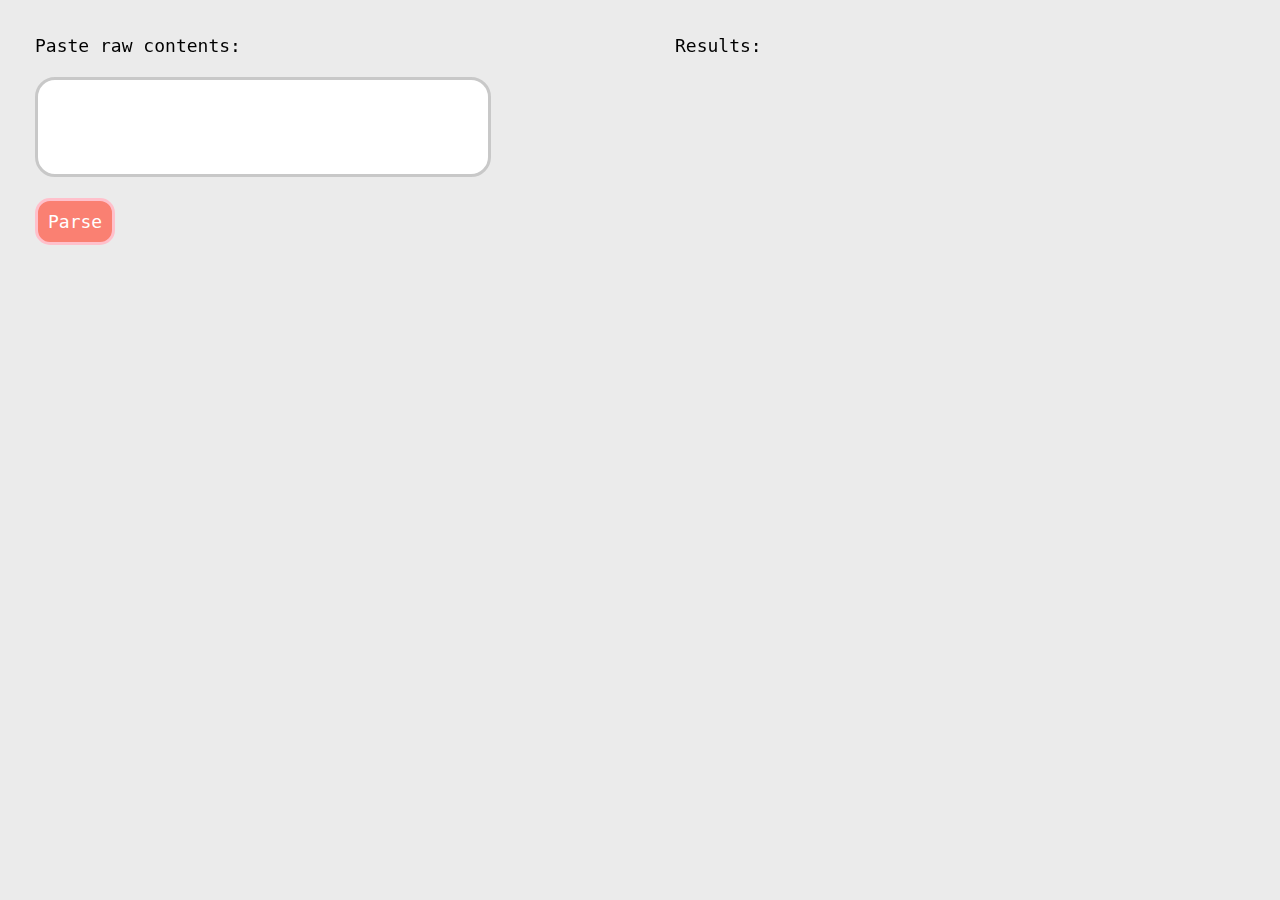
<file: ParseTerms/index.html>
<html>
    <head>
        <meta charset="UTF-8">
        <title>News Parser</title>
        <style>
            body {
                margin: 0;
                padding: 0;
                /* text-align: center; */
                background-color: rgb(235, 235, 235);
                font-family: monospace;
                font-size: 18px;
            }
            #leftCol {
                box-sizing: border-box;
                padding: 35px;
                width: 50%;
                height: 100%;
                position: fixed;
                left: 0px;
                top: 0px;
            }
            #rightCol {
                box-sizing: border-box;
                padding: 35px;
                width: 50%;
                height: 100%;
                position: fixed;
                left: 50%;
                top: 0px;
            }
            textarea {
                outline: none;
                border: 3px solid rgb(200, 200, 200);
                background-color: white;
                display: inline-block;
                /* margin: 50px; */
                /* margin-top: 100px; */
                border-radius: 20px;
                padding: 20px;
                width: 80%;
                height: 100px;
                resize: none;
            }
            #parseBtn {
                display: inline-block;
                padding: 10px;
                color: white;
                border: 3px solid pink;
                background-color: salmon;
                border-radius: 15px;
                transition: .15s all;
                cursor: pointer;
            }
            #parseBtn:hover {
                transform: translateY(-3px);
                box-shadow: 0 3px 3px 0 rgba(0, 0, 0, 0.25);
            }
            .status {
                display: inline-block;
                margin-right: 10px;
                border-radius: 50%;
                width: 30px;
                height: 30px;
                line-height: 30px;
                text-align: center;
                color: white;
            }
            .statusUnchecked {
                background-color: goldenrod;
            }
            .statusChecked {
                background-color: lightseagreen;
            }

        </style>
    </head>
    <body>
        <div id="leftCol">
            Paste raw contents:<br><br>
            <textarea id="input"></textarea><br><br>
            <div id="parseBtn" onclick="parseTerms()">Parse</div>
        </div>
        <div id="rightCol">
            Results:
        </div>
    </body>
    <script>

        // document.querySelector("#input").addEventListener("input", () => {
        //     parseTerms(document.querySelector("#input").value);
        // });

        function download(filename, text, id) {
            let element = document.createElement('a');
            element.setAttribute('href', 'data:text/plain;charset=utf-8,' + encodeURIComponent(text));
            element.setAttribute('download', filename);
            element.innerHTML = filename;

            let elemBtn = document.createElement('div');
            elemBtn.classList = 'status statusUnchecked';
            elemBtn.id = `status${id}`;
            elemBtn.innerHTML = "-";


            element.onclick = () => { document.querySelector(`#status${id}`).innerHTML = "✔"; document.querySelector(`#status${id}`).classList = 'status statusChecked'; }

            // element.style.display = 'none';
            document.querySelector("#rightCol").appendChild(document.createElement('br'));
            document.querySelector("#rightCol").appendChild(document.createElement('br'));
            document.querySelector("#rightCol").appendChild(elemBtn);
            document.querySelector("#rightCol").appendChild(element);

            // element.click();

            // document.body.removeChild(element);
        }

        function parseTerms() {

            let input = document.querySelector("#input").value;

            input = input.replaceAll("\n", "")

            let output = input.split("ENDEND");

            const months = ["Jan", "Feb", "Mar", "Apr", "May", "Jun", "Jul", "Aug", "Sep", "Oct", "Nov", "Dec"]
            const today = new Date();
            const dateDisplay = `${today.getDate()} ${months[today.getMonth()]}`;

            let setSize = 15;
            for (let start=0; start<output.length; start += setSize) {
                
                let targetOutput;
                if (start + setSize > output.length) {
                    targetOutput = output.slice(start, output.length - 1);
                } else {
                    targetOutput = output.slice(start, start + setSize);
                }
                let len = targetOutput.length;
                targetOutput = targetOutput.map(e => e.split("BREAKBREAK"));
                targetOutput = targetOutput.map(e => `<span style="color:blue">${e[0].trim()}</span><br>${e[1].trim()};<span style="color:blue">${e[2].trim()}</span><br>${e[3].trim()}`).join("\n");
                download(`Terms ${dateDisplay} (${len}).csv`, targetOutput, start);
            }

        }

    </script>
</html>
</file>
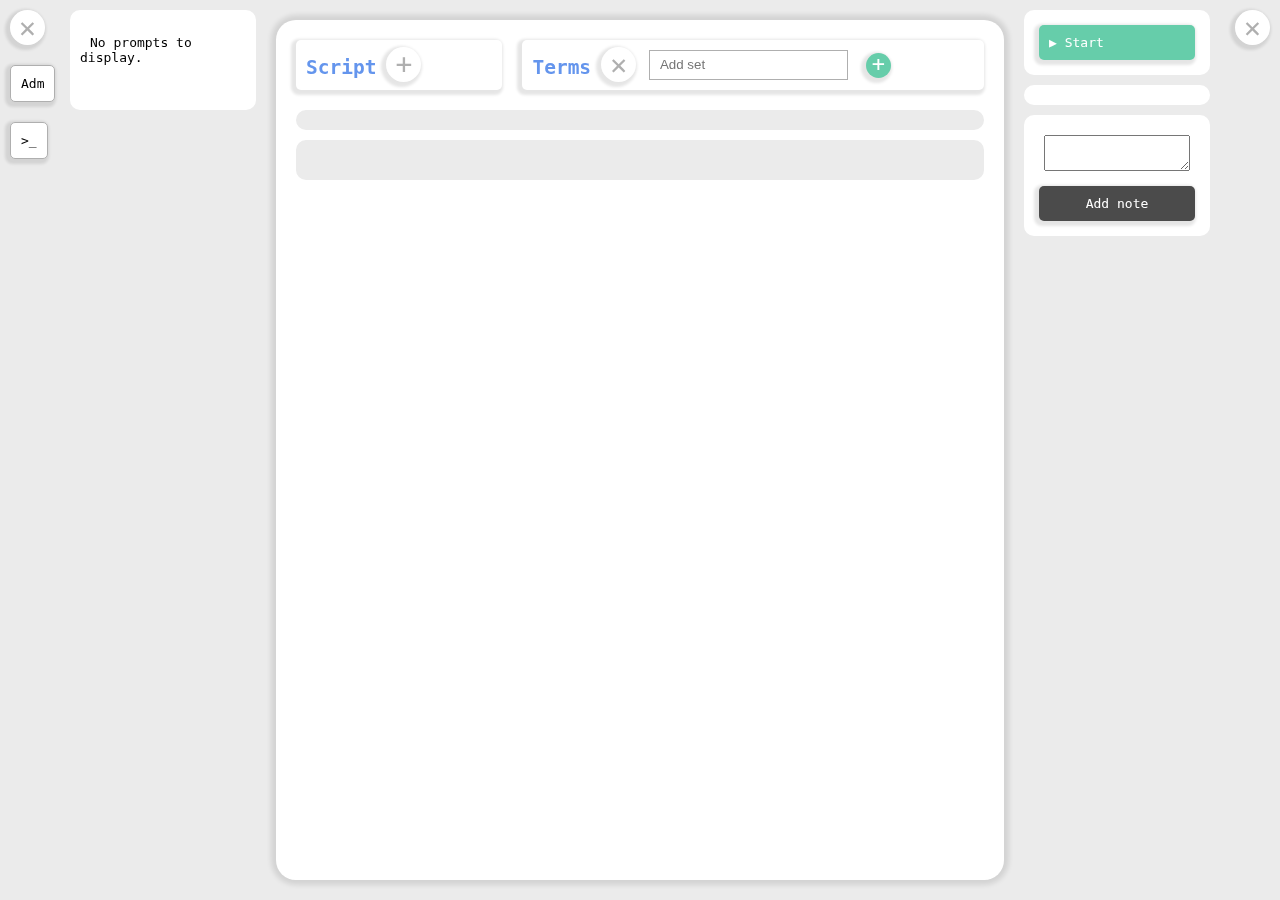
<file: promptr/index.html>
<html>
    <head>
        <meta charset="UTF-8">
        <title>Promptr</title>
        <link rel="stylesheet" href="css/main.css">
    </head>
    <body>
        <div id="leftPane" style="width:20%">
            <div class="toggleBtn" id="toggleBtnLeftPane" style="margin: 10px" onclick="toggleLeftPane()">✕</div>
            <div id="promptsList"></div>
            <div onclick="toggleAdmin()" id="toggleAdminBtn" class="leftSideBarBtn">Adm</div>
            <div onclick="populatePrompts('root')" id="toggleAdminBtn" class="leftSideBarBtn">>_</div>
        </div>
        <div id="rightPane" style="width:20%">
            <div id="controlsDisplay" class="sidebarDisplay">
                <div class="controlsBtn controlsBtnGreen" style="width:calc(100% - 10px)" onclick="logStart()">▶ Start</div>
            </div>
            <div class="toggleBtn" id="toggleBtnRightPane" style="margin: 10px; float: right" onclick="toggleRightPane()">✕</div>
            <div id="logDisplay" class="sidebarDisplay"></div>
            <div id="addNoteDisplay" class="sidebarDisplay">
                <textarea id="addNoteTextarea" style="transform: translateY(0); min-width:calc(100% - 20px); outline:none; max-width:calc(100% - 20px); margin: 10px"></textarea>
                <div class="controlsBtn controlsBtnGray" style="width:calc(100% - 10px); text-align: center;" onclick="addNote()">Add note</div>
            </div>
        </div>
        <div id="mainPane" style="width:60%">
            <div id="mainDisplay">
                <div id="scriptDisplay">
                    <h2>Script</h2><div class="toggleBtn" id="toggleBtnScript" style="margin-left: 10px" onclick="toggleScript()">+</div>
                </div>
                <div id="gridFilters">
                    <h2>Terms</h2><div class="toggleBtn" id="toggleBtnTerms" style="margin-left: 10px" onclick="toggleTerms()">✕</div>
                    <datalist id="setsToFilter"></datalist>
                    <input type="text" id="setToFilter" list="setsToFilter" class="adminInput" placeholder="Add set" style="transform:translateY(-5px)">
                    <div class="adminMiniBtn adminMiniBtnAdd" id="activateSetBtn" onclick="activateSet()">+</div>
                </div>
                <div id="activeSets"></div>
                <div id="promptDisplay"></div>
                <div id="termsGrid">
                </div>
            </div>
            <div id="adminDisplay">
                <h3 onclick="loadTableTerms()" class="tableHead" id="tableHeadTerms">Terms</h3><h3 onclick="loadTableSets(this)" class="tableHead" id="tableHeadSets">Sets</h3><h3 onclick="loadTablePrompts(this)" class="tableHead" id="tableHeadPrompts">Prompts</h3><h3 onclick="loadTableLogs(this)" class="tableHead" id="tableHeadLogs">Logs</h3><input id="adminFilters">
                <br>
                <div id="adminAddsContainer">
                    <input class="adminInput" id="adminAddTermName" placeholder="New term"><datalist id="setNamesPlaceholder"></datalist><input class="adminInput" list="availableSets" id="adminAddTermSets" placeholder="Set" ><div class="adminAddBtn" onclick="processAddTerm()">Add term</div><br>
                    <br><input class="adminInput" id="adminBulkAddTerms" placeholder="Paste terms data"><div class="adminAddBtn" onclick="processAddBulkTerms()">Add bulk terms</div><br>
                    <br><input class="adminInput" id="adminAddSet" placeholder="New set"><div class="adminAddBtn" onclick="processAddTermSet()">Add set</div><br>
                    <input class="adminInput" id="adminAddPrompt" placeholder="New prompt"><textarea placeholder="Script" class="adminInput" id="adminAddPromptScript"></textarea><div class="adminAddBtn" onclick="processAddPrompt()">Add prompt</div>
                </div>
                <table id="adminTable"></table>
            </div>
        </div>
    </body>
    <script src="js/snippets.js"></script>
    <script src="js/nav.js"></script>
    <script src="js/admin.js"></script>
    <script src="js/main.js"></script>
</html>
</file>
<file: promptr/css/main.css>
body {
    padding: 0;
    background-color: rgb(235, 235, 235);
    font-family: monospace;
}
#leftPane {
    position: fixed;
    box-sizing: border-box;
    height: 100%;
    left: 0;
    top: 0;
    transition: 0.25s all;
}
#mainPane {
    position: fixed;
    box-sizing: border-box;
    height: 100%;
    left: 20%;
    top: 0;
    padding: 20px;
    transition: 0.25s all;
}
#rightPane {
    position: fixed;
    box-sizing: border-box;
    height: 100%;
    left: 80%;
    top: 0;
    transition: 0.25s all;
}
/* end main */
.toggleBtn {
    display: inline-block;
    margin-top: 3px;
    border-radius: 50%;
    width: 35px;
    height: 35px;
    background-color: white;
    font-size: 28px;
    line-height: 35px;
    text-align: center;
    box-shadow: -2px 2px 3px 3px rgba(0, 0, 0, 0.1);
    color: rgb(175, 175, 175);
    -webkit-user-select: none; /* safari */
    user-select: none; /* standard */
    cursor: pointer;
    transition: 0.15s all;
}
.toggleBtn:hover {
    transform: translateY(-3px);
}
h2 {
    margin-top: 10px;
    display: inline-block;
}
#mainDisplay {
    display: inline-block;
    box-sizing: border-box;
    background-color: white;
    width: 100%;
    height: 100%;
    border-radius: 20px;
    box-shadow: 0 0 5px 5px rgba(0, 0, 0, 0.1);
    padding: 20px;
}
#scriptDisplay {
    float: left;
    display: inline-block;
    box-sizing: border-box;
    width: 30%;
    height: 50px;
    border-radius: 5px;
    box-shadow: -2px 2px 3px 3px rgba(0, 0, 0, 0.1);
    padding-top: 4px;
    padding-left: 10px;
    padding-right: 10px;
    transition: 0.25s all;
}
#scriptDisplay h2 {
    color: cornflowerblue;
}
#gridFilters {
    float: right;
    display: inline-block;
    box-sizing: border-box;
    width: calc(70% - 20px);
    height: 50px;
    border-radius: 5px;
    color: white;
    box-shadow: -2px 2px 3px 3px rgba(0, 0, 0, 0.1);
    padding-top: 4px;
    padding-left: 10px;
    padding-right: 10px;
}
#gridFilters h2 {
    color: cornflowerblue;
}
#termsGrid {
    float: right;
    display: inline;
    margin-top: 10px;
    width: 100%;
    height: calc(100% - 70px);
}
.gridItem {
    border: 1px dotted rgb(175, 175, 175);
    border-radius: 10px;
    display: inline-block;
    margin: 5px;
    padding: 10px;
    cursor: pointer;
}
.gridItemActive {
    border: 2px solid rgb(175, 175, 175);
    background-color: rgb(235, 235, 235);
}
/* admin */
h3 {
    border: 1px solid rgb(175, 175, 175);
    display: inline-block;
    margin: 5px;
    padding: 10px;
    -webkit-user-select: none; /* safari */
    user-select: none; /* standard */
}
.leftSideBarBtn {
    -webkit-user-select: none; /* safari */
    user-select: none; /* standard */
    border: 1px solid rgb(175, 175, 175);
    display: inline-block;
    margin: 10px;
    background-color: white;
    padding: 10px;
    border-radius: 5px;
    box-shadow: -2px 2px 3px 3px rgba(0, 0, 0, 0.1);
    cursor: pointer;
    transition: 0.15s all;
}
.leftSideBarBtn:hover {
    transform: translateY(-3px);
}
#adminDisplay {
    display: none;
    box-sizing: border-box;
    background-color: white;
    width: 100%;
    height: 100%;
    border-radius: 20px;
    box-shadow: 0 0 5px 5px rgba(0, 0, 0, 0.1);
    padding: 20px;
    overflow-y: scroll;
}
#adminFilters {
    width: 35%;
    float: right;
    border: 1px solid rgb(175, 175, 175);
    margin: 5px;
    padding: 10px;
    height: 40px;
    outline: none;
}
#adminAddsContainer {
    border: 3px solid rgb(75, 75, 75);
    padding: 10px;
    padding-top: 20px;
    padding-bottom: 20px;
    margin-top: 20px;
    margin-bottom: 20px;
}
.adminInput {
    border: 1px solid rgb(175, 175, 175);
    margin: 5px;
    padding: 10px;
    height: 30px;
    outline: none;
    display: inline-block;
}
.adminAddBtn {
    -webkit-user-select: none; /* safari */
    user-select: none; /* standard */
    display: inline-block;
    padding: 10px;
    border-radius: 5px;
    box-shadow: -2px 2px 3px 3px rgba(0, 0, 0, 0.1);
    cursor: pointer;
    margin-left: 10px;
    border: 1px solid rgb(175, 175, 175);
    transition: 0.15s all;
}
.adminAddBtn:hover {
    transform: translateY(-3px);
}
.adminSet {
    border: 1px solid rgb(175, 175, 175);
    display: inline-block;
    margin: 5px;
    padding: 10px;
    padding-top: 5px;
    padding-bottom: 5px;
}
.adminMiniBtn {
    border-radius: 50%;
    color: white;
    width: 25px;
    height: 25px;
    font-size: 22px;
    line-height: 22px;
    text-align: center;
    display: inline-block;
    margin-left: 10px;
    box-shadow: -2px 2px 3px 3px rgba(0, 0, 0, 0.1);
    transition: 0.15s all;
    cursor: pointer;
}
.adminMiniBtn:hover {
    transform: translateY(-3px);
}
.adminMiniBtnDel {
    background-color: lightcoral;
}
.adminMiniBtnAdd {
    background-color: mediumaquamarine;
    margin-left: 5px;
}
#activateSetBtn {
    transform: translateY(-3px);
}
#activateSetBtn:hover {
    transform: translateY(-6px);
}
table {
    width: 100%;
}
td {
    padding-top: 10px;
    padding-bottom: 10px;
    border-bottom: 1px dotted rgb(175, 175, 175);
}
textarea {
    transform: translateY(16px);
}
#promptsList {
    box-sizing: border-box;
    float: right;
    width: calc(100% - 70px);
    min-height: 100px;
    margin-top: 10px;
    background-color: white;
    border-radius: 10px;
    padding: 10px;
}
#promptDisplay {
    display: inline-block;
    box-sizing: border-box;
    padding: 20px;
    margin-top: 10px;
    border-radius: 10px;
    width: 100%;
    text-align: center;
    background-color: rgb(235, 235, 235);
}
.sidebarDisplay {
    box-sizing: border-box;
    float: left;
    width: calc(100% - 70px);
    margin-top: 10px;
    background-color: white;
    border-radius: 10px;
    padding: 10px;
}
.controlsBtn {
    box-sizing: border-box;
    margin: 5px;
    display: inline-block;
    padding: 10px;
    border-radius: 5px;
    color: white;
    box-shadow: -2px 2px 3px 3px rgba(0, 0, 0, 0.1);
    cursor: pointer;
    transition: 0.15s all;
}
.controlsBtn:hover {
    transform: translateY(-2px);
}
.controlsBtnRed {
    background-color: lightcoral;
}
.controlsBtnGreen {
    background-color: mediumaquamarine;
}
.controlsBtnGray {
    background-color: rgb(75, 75, 75);
}
#activeSets {
    display: inline-block;
    box-sizing: border-box;
    padding: 10px;
    margin-top: 20px;
    border-radius: 10px;
    width: 100%;
    background-color: rgb(235, 235, 235);
}
.activeSet {
    border-radius: 10px;
    display: inline-block;
    border: 1px solid rgb(175, 175, 175);
    margin: 5px;
    padding: 10px;
    color: black;
    cursor: pointer;
    transition: 0.15s all;
    box-shadow: -2px 2px 3px 3px rgba(0, 0, 0, 0.1);
}
.activeSet:hover {
    background-color: rgba(240, 128, 128, 0.25);
    border: 1px solid lightcoral;
    transform: translateY(-6px);
}
</file>
